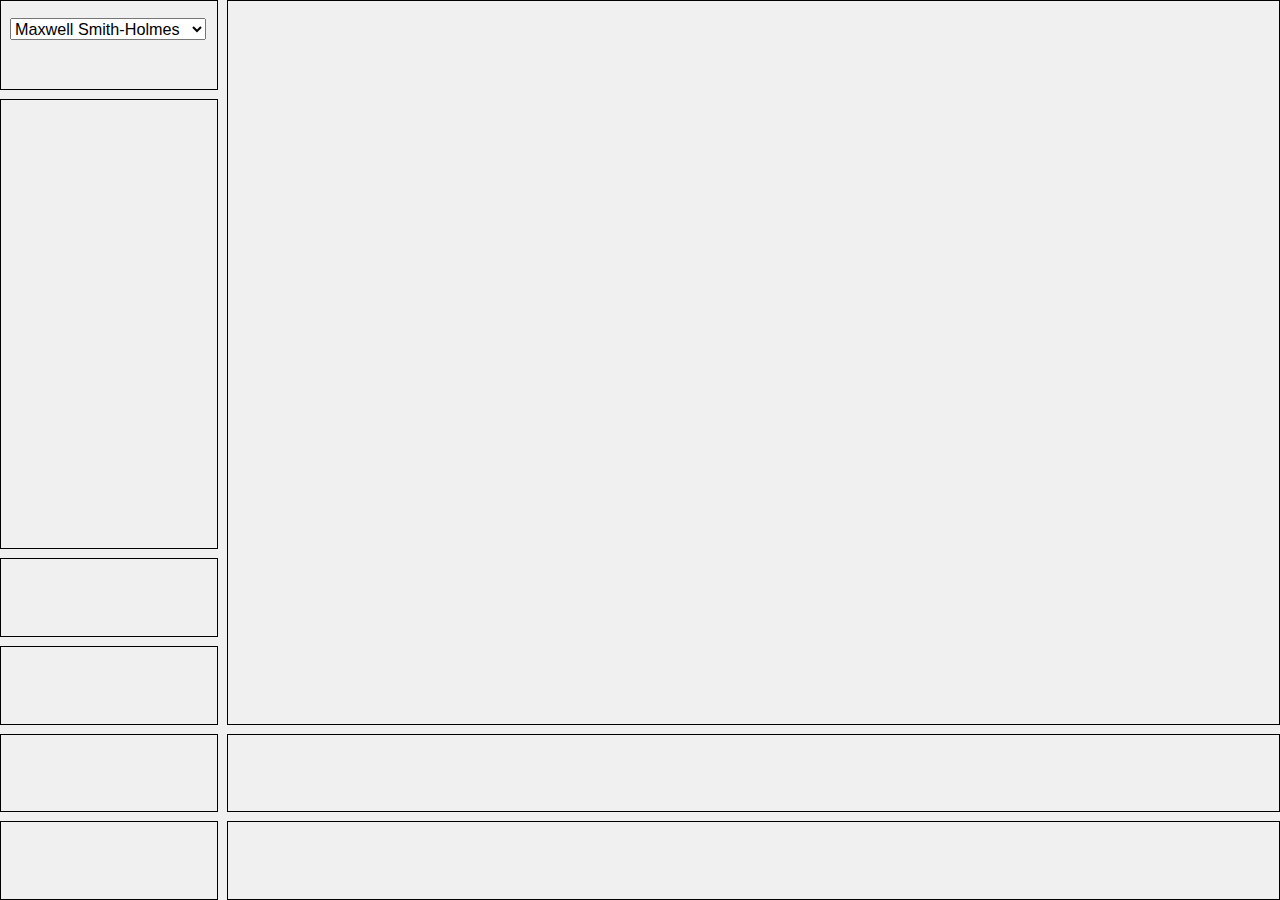
<file: index.html>
<!DOCTYPE html>
<meta charset="utf-8">
<html>
<head>
<link rel="stylesheet" href="StyleSheet.css">
<title>Maxwell Smith-Holmes</title>
<head>

<body>

<div class="grid container">
<div class="grid-container">
  <div class="item1"><p><select name="Menu" onchange="location = this.options[this.selectedIndex].value;"><option value="index.html">Maxwell Smith-Holmes &nbsp; </option><option value="about.html">About</option><option value="texts.html">Writings</option><option value="CV.html">CV</option><option value="mailto:ms9714@princeton.edu">Contact</option><option value="index.html" disabled>Home</option></select></p></div>
  <div class="item2"></div>
  <!-- <div class="item3">3</div>   -->
  <div class="item4"></div>
  <div class="item5"></div>
  <div class="item6"></div>
  <div class="item7"></div>
  <div class="item8"></div>  
  <div class="item9"></div> 
  <div class="item10"></div> 
</div>

</body>
</file>
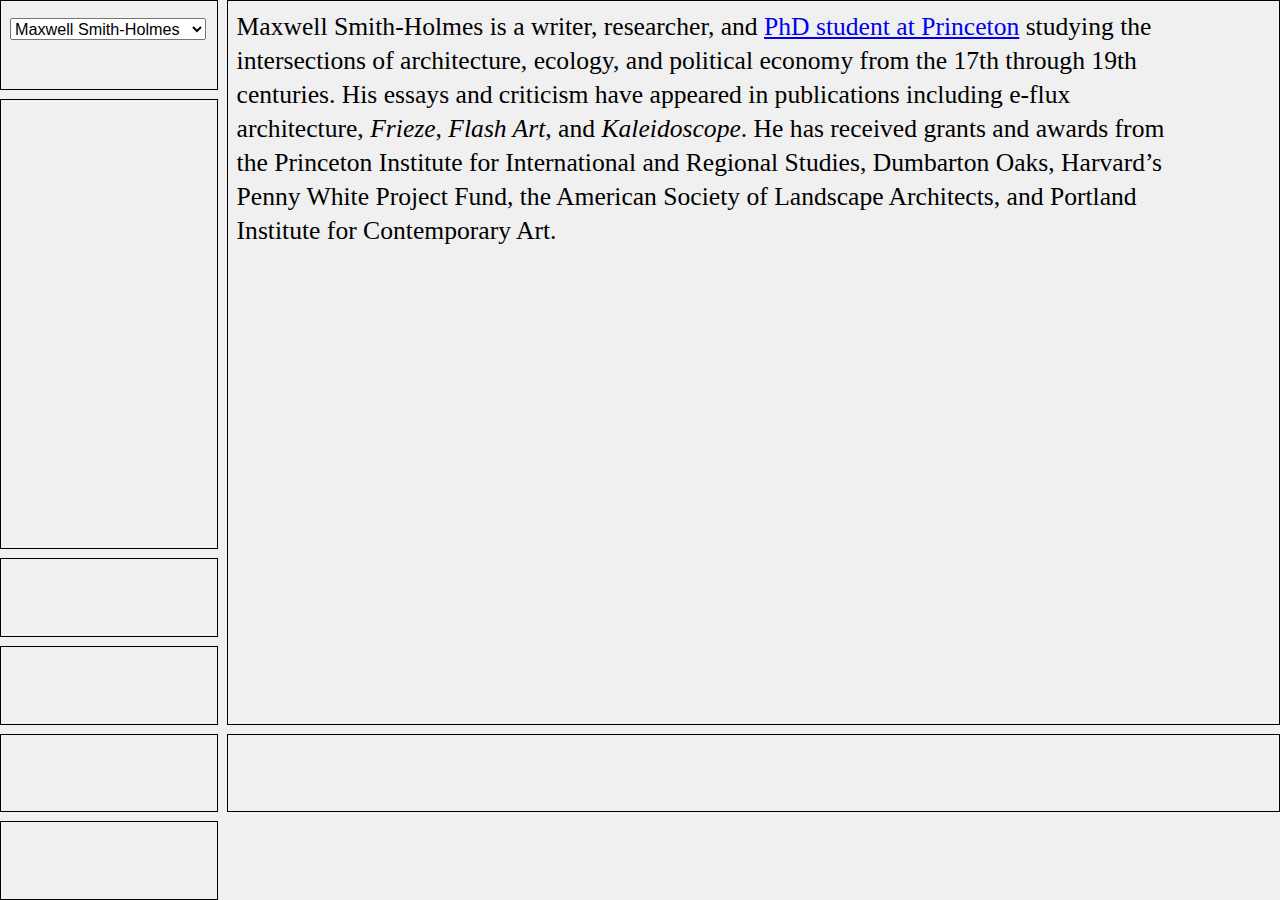
<file: about.html>
<!DOCTYPE html>
<meta charset="utf-8">
<html>
<head>
  <link rel="stylesheet" href="StyleSheet.css">
<title>About Maxwell Smith-Holmes</title>
<head>

<body>

<div class="grid container">
<div class="grid-container">
  <div class="item1"><p>
    <select name="Menu" onchange="location = this.options[this.selectedIndex].value;">
      <option value="index.html">Maxwell Smith-Holmes &nbsp; </option>
      <!-- <option value="about.html">About</option> -->
      <option value="texts.html">Writings</option>
      <option value="cv.html">CV</option>
      <option value="mailto:ms9714@princeton.edu">Contact</option>
      <option value="index.html">Home</option></select></p></div>
  <div class="item2"><p>Maxwell Smith-Holmes is a writer, researcher, and <a href="https://soa.princeton.edu/zone/people-phd#3055" target="_blank">PhD student at Princeton</a> studying the intersections of architecture, ecology, and political economy from the 17th through 19th centuries. His essays and criticism have appeared in publications including e-flux architecture, <i>Frieze</i>, <i>Flash Art</i>, and <i>Kaleidoscope</i>. He has received grants and awards from the Princeton Institute for International and Regional Studies, Dumbarton Oaks, Harvard’s Penny White Project Fund, the American Society of Landscape Architects, and Portland Institute for Contemporary Art.</p></div>
  <!-- <div class="item3">3</div>   -->
  <div class="item4"></div>
  <div class="item5"></div>
  <div class="item6"></div>
  <div class="item7"></div>
  <div class="item8"></div>  
  <div class="item9"></div> 
  <!-- <div class="item10"></div>  -->
</div>

</body>
</file>
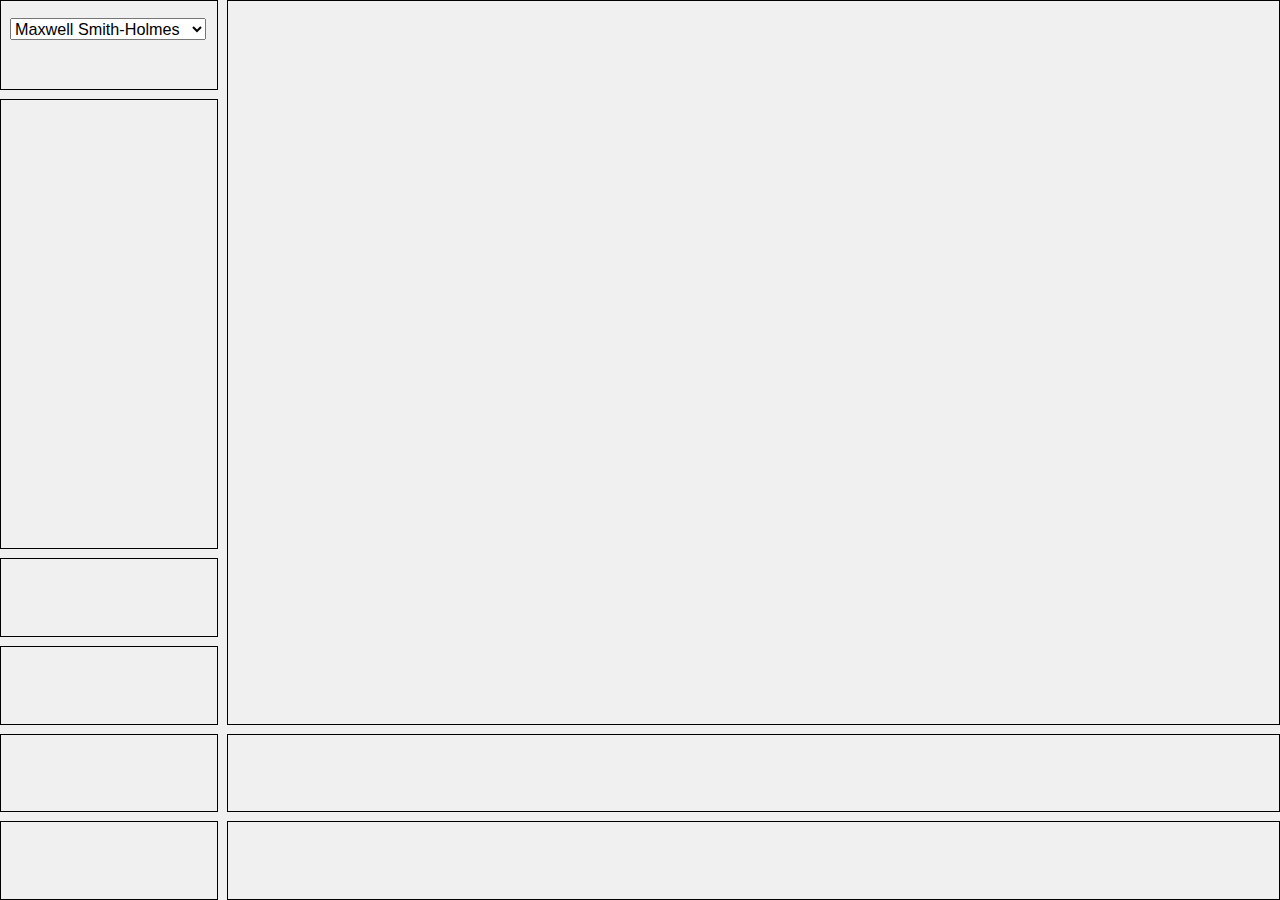
<file: cv.html>
<!DOCTYPE html>
<meta charset="utf-8">
<html>
<head>
  <link rel="stylesheet" href="StyleSheet.css">
<title>CV Maxwell Smith-Holmes</title>
<head>
<body>

<div class="grid container">
<div class="grid-container">
  <div class="item1"><p>
    <select name="Menu" onchange="location = this.options[this.selectedIndex].value;">
      <option value="index.html">Maxwell Smith-Holmes &nbsp; </option>
      <option value="about.html">About</option>
      <option value="texts.html">Writings</option>
      <!-- <option value="CV.html" autofocus>CV</option> -->
      <option value="mailto:ms9714@princeton.edu">Contact</option>
      <option value="index.html">Home</option></select></p></div>
  <div class="item2">
    <!-- <iframe src="_SmithHomes_CV_October2022.pdf"> -->
      <iframe src="https://docs.google.com/document/d/e/2PACX-1vTZSAF_KGEQpLC-3Nku0zm2BOKgAty5ulo46ipK-bLqM1kBlNxtwhA563iPp_wwzRRp_d4Z6anA1MI2/pub?embedded=true"></iframe>
    </div>
  <!-- <div class="item3">3</div>   -->
  <div class="item4"></div>
  <div class="item5"></div>
  <div class="item6"></div>
  <div class="item7"></div>
  <div class="item8"></div>  
  <div class="item9"></div> 
  <div class="item10"></div> 
</div>

</body>
</file>
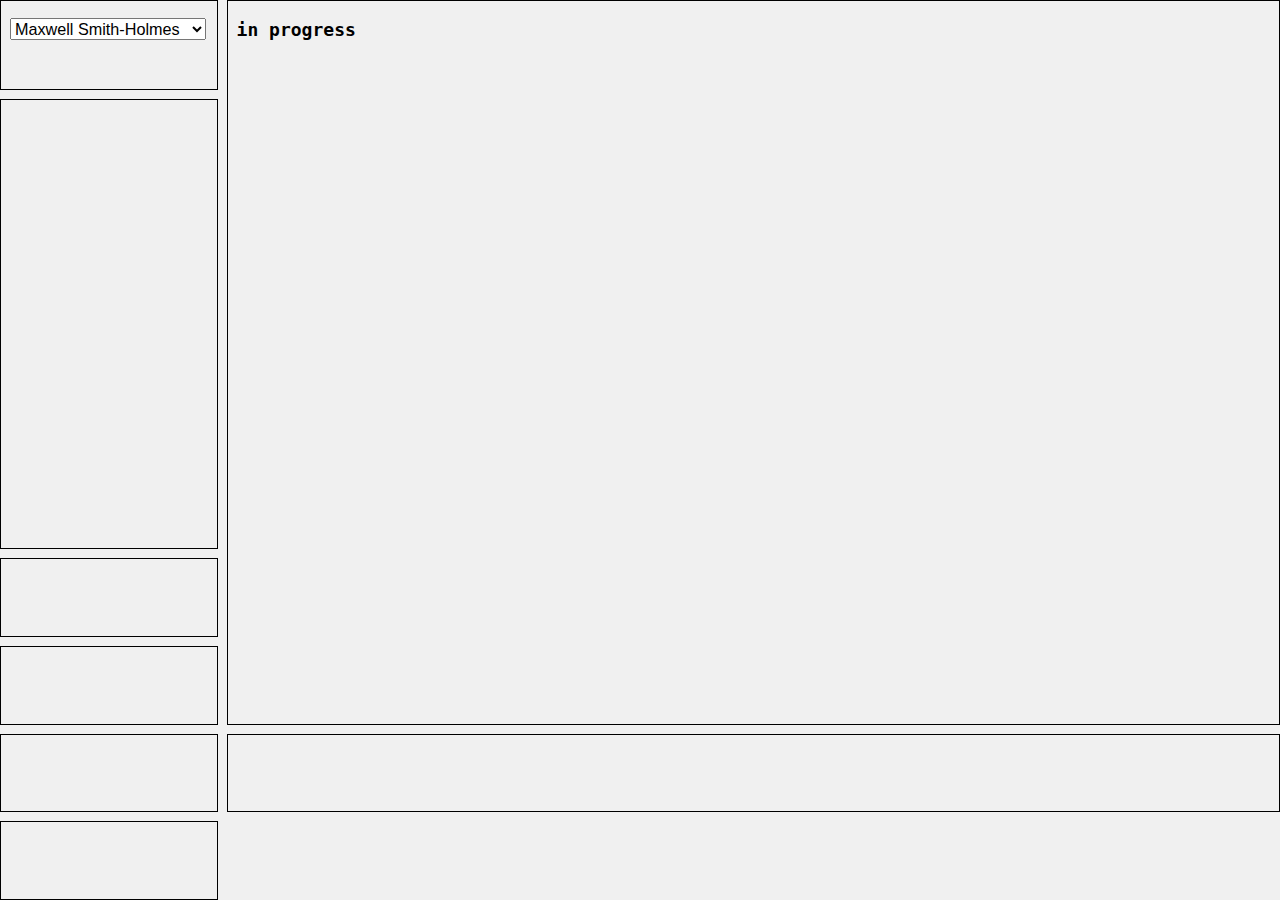
<file: texts.html>
<!DOCTYPE html>
<meta charset="utf-8">
<html>
<head>
  <link rel="stylesheet" href="StyleSheet.css">
<title>About Maxwell Smith-Holmes</title>
<head>

<body>

<div class="grid container">
<div class="grid-container">
  <div class="item1"><p>
    <select name="Menu" onchange="location = this.options[this.selectedIndex].value;">
      <option value="index.html">Maxwell Smith-Holmes &nbsp; </option>
      <!-- <option value="about.html">About</option> -->
      <option value="index.html/texts.html">Writings</option>
      <option value="CV.html">CV</option>
      <option value="mailto:ms9714@princeton.edu">Contact</option>
      <option value="index.html">Home</option></select></p></div>
  <div class="item2"><h4>in progress</h4></div>
  <!-- <div class="item3">3</div>   -->
  <div class="item4"></div>
  <div class="item5"></div>
  <div class="item6"></div>
  <div class="item7"></div>
  <div class="item8"></div>  
  <div class="item9"></div> 
  <!-- <div class="item10"></div>  -->
</div>

</body>
</file>
<file: StyleSheet.css>
<!DOCTYPE HTML>
<html>
<head>
<meta charset="UTF-8">
<title>Embedded Style Sheet</title>
<style>
html{
      height:100%;
      width:100%;
      overflow-x:hidden;
      overflow-y:hidden;
    }
    body{
      height:100%;
      width:100%;
    }
    p{
/*      font-family: monospace;,sans-serif;*/
      font-family: 'times new roman';serif;
      font-size: 2vw;
      line-height: 133%;
      margin: 0;
      padding:0; 
      width:90%; 
        }
     select{
      z-index:100;
      font-size: 1.8vh;
      width: auto;
      text-indent:0%;
    }

    h1{
      font-family: 'times new roman';serif;
      font-size: 2vw;
      line-height: 133%;
      margin: 0;
      padding:0;
      width:100%;
    }

    h4{
      font-family: monospace;
      font-size:2vh;
      margin:0px;
      padding-top:1vh;
    }

    img{
      width:100%;
    }

    a.img:hover{
      border-style: solid;
      border-width: 1px;
      border-color: blue;
    }

    iframe{
      width: 97%;
      height: 90%;
      border: none;
    }

    .menuitem {
    margin-bottom:3%;
  }

    #enter{
    position: fixed;
    left:0;
    top:0;
    width:25%;
    height:95%;
    margin:0px;
    padding:2%;
    overflow-x:hidden;
    overflow-y: hidden;
    }

    #exit{
    position: fixed;
    top:96%;
    left:0;
    width:100%;
    height:5%;
    padding:.2vh 0vh 0.2vh 2%;
    }

    #about{
      top:0;
      z-index: 0;
      position:relative;
      left:25%;
      margin:0px;
/*      padding:2% 2% 2% 5%;*/
/*      width:55%;*/
      width:70%;
      height:90%;
      overflow-x:hidden;
      overflow-y: hidden;
      float:left;
    }

/*     #text{*/
      z-index: 50;
      position:absolute;
      top:250%;
      left:0px;
      margin-top:10vh;
      padding:2%;
      width:97%;
      height:90%;
      overflow-x:hidden;
      overflow-y: hidden;
    }

    #home{
    position:relative;
    top:0;
    left:0;
    width:33%;
    height:100;
    margin:0%;
    }

    #CV{
    position:absolute;
    border: .5vh solid blue;
    top:205%;
/*former    left:0px;*/
    left:33%;
    margin-top:0;
    margin-bottom:5vh;

    padding:0%;
    width:60%;
    height:95%;
    overflow-x:hidden;
    overflow-y: hidden;
    }

   /* #spacer:{
      position:fixed;
      height:100%;
      width:20%;
    }*/

/*  GRIDSTYLE BELOW  */

.grid-container{
	top:0;
	left:0;
	margin:0;
	position:fixed;
	width:100%;
	height:100%;
	display: grid;
	grid-template-columns: 17% auto;
	grid-template-rows: 10% 50% auto auto auto;
	gap: 1vh;
	background-color: rgb(240, 240, 240);
	padding: 0%;
	}

.grid-container > div {
  border: .1vh solid black;
  background-color: rgb(240, 240, 240);
  width:auto;
  width:auto;
  text-align: left;
  padding: 1vh 1vh 1vh 1vh;
  font-size: 1vh;
}

/*.item1 {
	padding:10%;
  grid-row-start: 1;
  grid-row-end: 3;
}*/

.item4{
	overflow-y: scroll;
}

.item2{
	grid-row-start:1;
	grid-row-end:5;
	grid-column-start: 2;
	grid-column-end: 2;
}

.item9{
  vertical-align: bottom;
  grid-row-start:5;
  grid-row-end:5;
  grid-column-start: 1;
  grid-column-end: 2;
}


   
</style>
</file>
